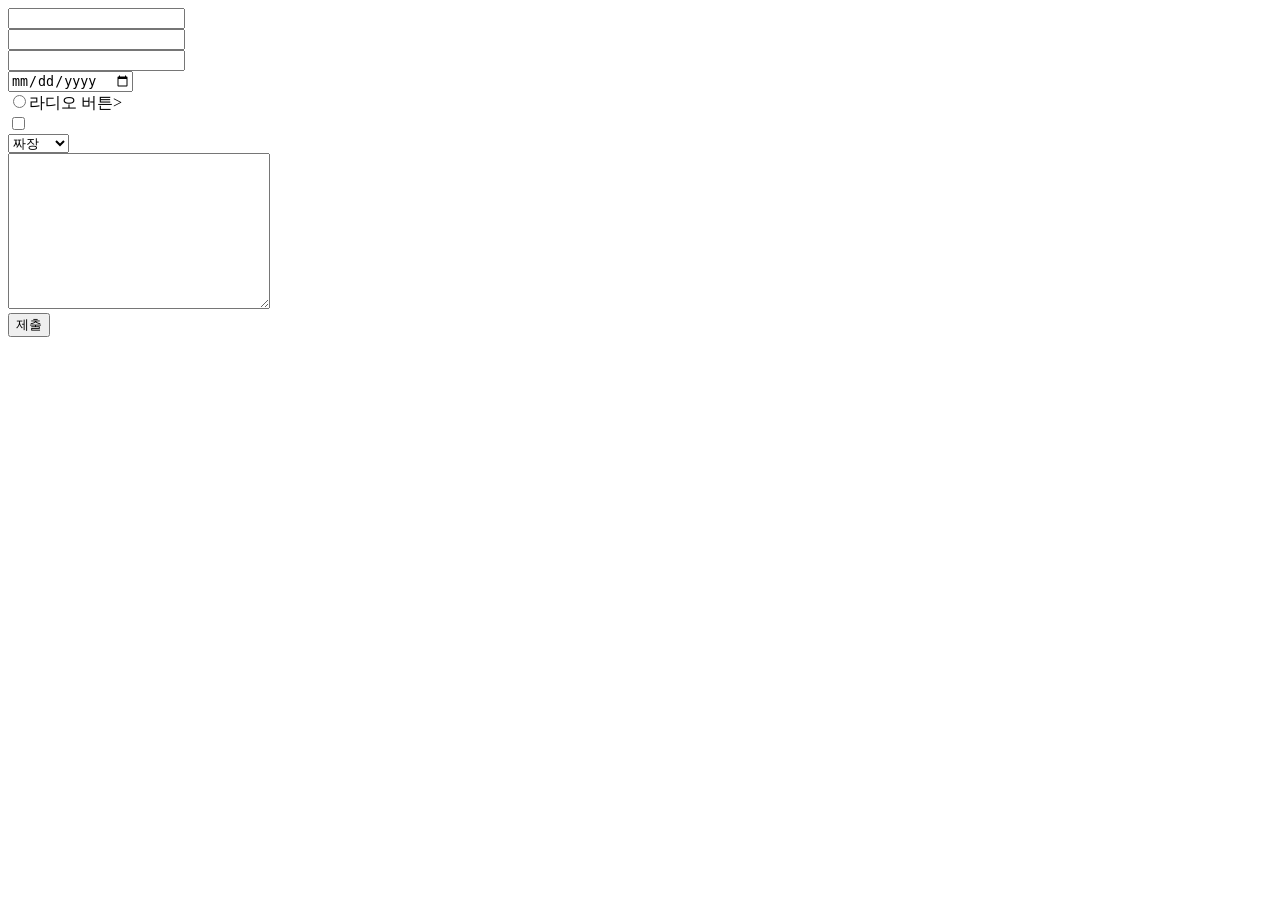
<file: index.html>
<!DOCTYPE html>
<html lang="en">
<head>
    <meta charset="UTF-8">
    <meta name="viewport" content="width=device-width, initial-scale=1.0">
    <title>Document</title>
</head>
<body>
    <input type="text"><br>
    <input type="password"><br>
    <input type="email"><br>
    <input type="date"><br>

    <input type="radio">라디오 버튼><br>
    <input type="checkbox"><br>

    <select>
        <option>짜장
        <option>짬뽕
        <option>탕수육   
        
    </select><br>
    <textarea cols="30" rows="10"></textarea><br>


    <input type="submit" value="제출"><br>

</body>
</html>
</file>
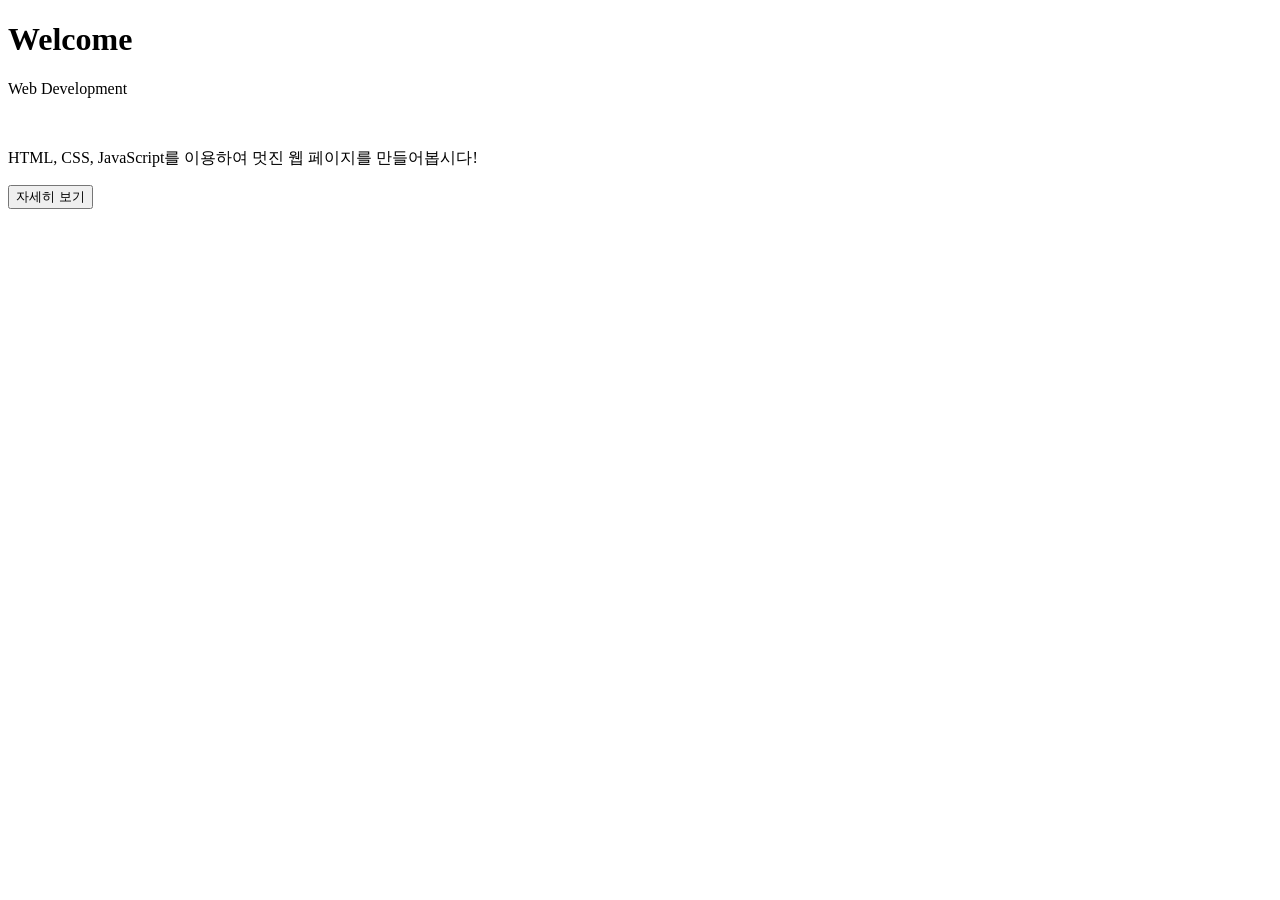
<file: prc.html>
<!DOCTYPE html>
<html lang="en">

<head>
    <meta charset="UTF-8">
    <meta name="viewport" content="width=device-width, initial-scale=1.0">
    <title>Document</title>
    <link rel="stylesheet" href="myCSS.css">
    <style>


    </style>
</head>

<body>

    <main>
        <h1>Welcome</h1>

        <div>
            <p>Web Development</p>
            <br>

            <p>HTML, CSS, JavaScript를 이용하여 멋진 웹 페이지를 만들어봅시다!</p>

            <button class="button">자세히 보기</button>
            <br><br>
        </div>
    </main>

 

</body>

</html>
</file>
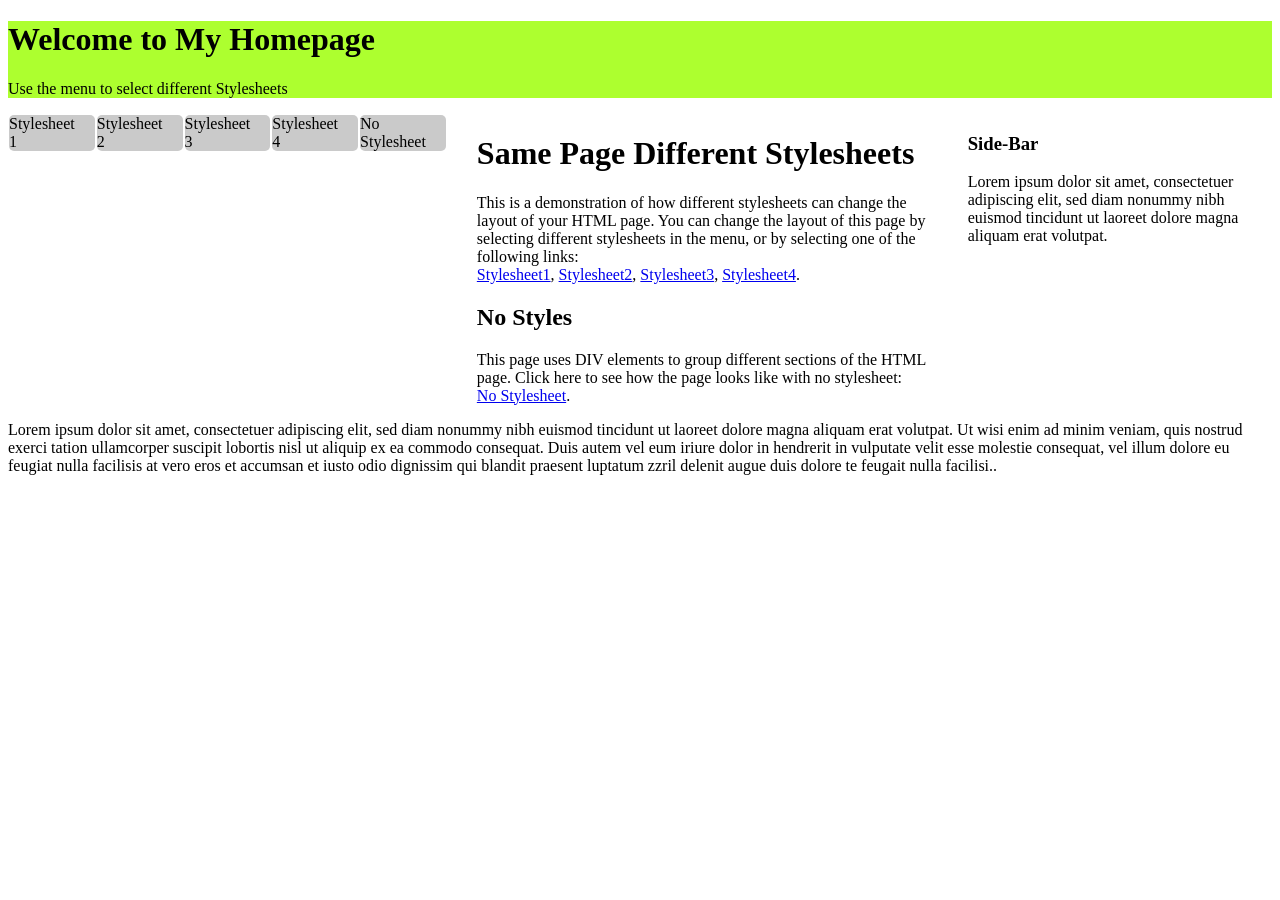
<file: prcHTML.html>
<!DOCTYPE html>
<html lang="en">

<head>
    <meta charset="UTF-8">
    <meta name="viewport" content="width=device-width, initial-scale=1.0">
    <title>Document</title>
    <link rel="stylesheet" href="myCSS.css">
</head>

<body>

    <header id="top">
        <h1>Welcome to My Homepage</h1>
        <p>Use the menu to select different Stylesheets</p>
    </header>

    <main class="container wrapper">

        <div class="wrapper">

            <div id="menubar">
                <ul id="menulist">
                    <li>Stylesheet 1</li>
                    <li>Stylesheet 2</li>
                    <li>Stylesheet 3</li>
                    <li>Stylesheet 4</li>
                    <li>No Stylesheet</li>
                </ul>
            </div>

            <div id="main">
                <h1>Same Page Different Stylesheets</h1>
                <p>This is a demonstration of how different stylesheets can change the layout of your HTML page. You can
                    change the layout of this page by selecting different stylesheets in the menu, or by selecting one
                    of the following links:<br>
                    <a href="#" onclick="reStyle(0);return false">Stylesheet1</a>,
                    <a href="#" onclick="reStyle(1);return false">Stylesheet2</a>,
                    <a href="#" onclick="reStyle(2);return false">Stylesheet3</a>,
                    <a href="#" onclick="reStyle(3);return false">Stylesheet4</a>.
                </p>
                <h2>No Styles</h2>
                <p>This page uses DIV elements to group different sections of the HTML page. Click here to see how the
                    page looks like with no stylesheet:<br><a href="#" onclick="noStyles();return false">No
                        Stylesheet</a>.</p>
            </div>

            <div id="sidebar">
                <h3>Side-Bar</h3>
                <p>Lorem ipsum dolor sit amet, consectetuer adipiscing elit, sed diam nonummy nibh euismod tincidunt ut
                    laoreet dolore magna aliquam erat volutpat.</p>
            </div>

        </div>


        

    </main>
    
    <footer id="bottom">
            Lorem ipsum dolor sit amet, consectetuer adipiscing elit, sed diam nonummy nibh euismod tincidunt ut laoreet
            dolore magna aliquam erat volutpat. Ut wisi enim ad minim veniam, quis nostrud exerci tation ullamcorper
            suscipit lobortis nisl ut aliquip ex ea commodo consequat. Duis autem vel eum iriure dolor in hendrerit in
            vulputate velit esse molestie consequat, vel illum dolore eu feugiat nulla facilisis at vero eros et
            accumsan et iusto odio dignissim qui blandit praesent luptatum zzril delenit augue duis dolore te feugait
            nulla facilisi..
        </footer>

</body>

</html>
</file>
<file: myCSS.css>
header {
    background-color: greenyellow;
}

.wrapper {
    display: flex;
    gap: 30px;
}

#menulist {
    list-style-type: none;
    padding-left: 0px;
    margin: 0;
    display:flex;
}

 #menulist li {
    display: inline-block;
    background-color: rgb(202, 202, 202);
    margin:1px;
    padding-right:20px;
    border-radius:5px;
    flex:1;
}
</file>
